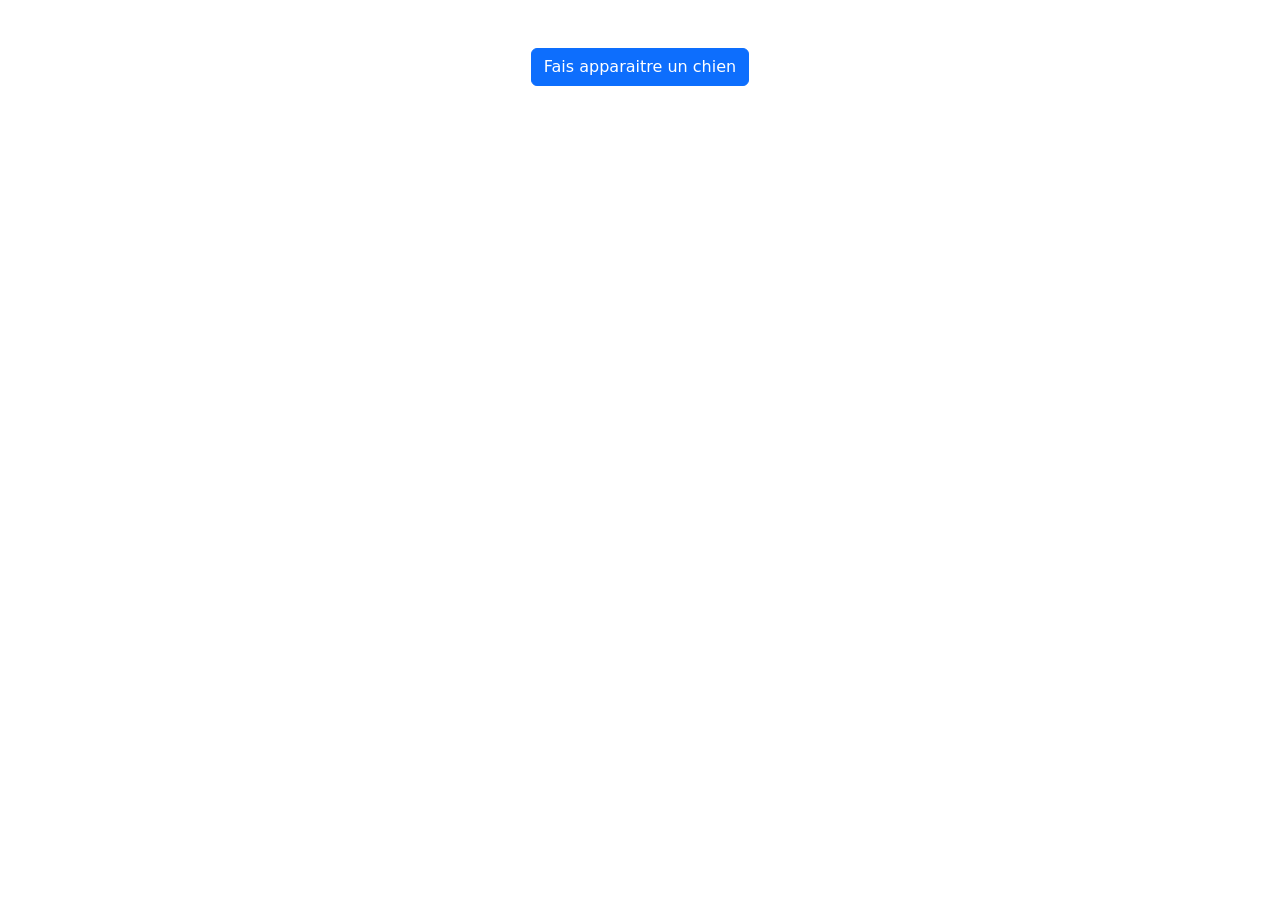
<file: index.html>
<!doctype html>
<html lang="fr">
  <head>
    <meta charset="UTF-8" />
    <meta http-equiv="X-UA-Compatible" content="ie=edge" />
    <meta name="viewport" content="width=device-width, initial-scale=1.0" />
    <link
      href="https://cdn.jsdelivr.net/npm/bootstrap@5.3.0/dist/css/bootstrap.min.css"
      rel="stylesheet"
      integrity="sha384-9ndCyUaIbzAi2FUVXJi0CjmCapSmO7SnpJef0486qhLnuZ2cdeRhO02iuK6FUUVM"
      crossorigin="anonymous"
    />
    <script
      defer 
      src="https://cdn.jsdelivr.net/npm/bootstrap@5.3.0/dist/js/bootstrap.bundle.min.js"
      integrity="sha384-geWF76RCwLtnZ8qwWowPQNguL3RmwHVBC9FhGdlKrxdiJJigb/j/68SIy3Te4Bkz"
      crossorigin="anonymous"
    ></script>
    <link rel="stylesheet" href="chien.css" />
    <title>chien</title>
  </head>
  <body>
    <div class="container my-4">
      <div class="text-center my-5">
        <button class="btn btn-primary">Fais apparaitre un chien</button>
      </div>
      <div id="lesImg" class="row g-4 justify-content-center"></div>
    </div>
    <script src="chien.js"></script>
  </body>
</html>
</file>
<file: chien.css>
body {
  margin: 0;
  padding: 0;
}
.card-img-top {
  width: 100%;
  object-fit: cover;
}
#monBtn {
  font-size: 20px;
  border-radius: 10px;
  height: 40px;
  width: 150px;
  background-color: rgb(76, 76, 190);
  color: white;
  margin: 0;
  position: fixed;
  top: 50%;
  left: 50%;
  -ms-transform: translate(-50%, -50%);
  transform: translate(-50%, -50%);
  cursor: pointer;
}
</file>
